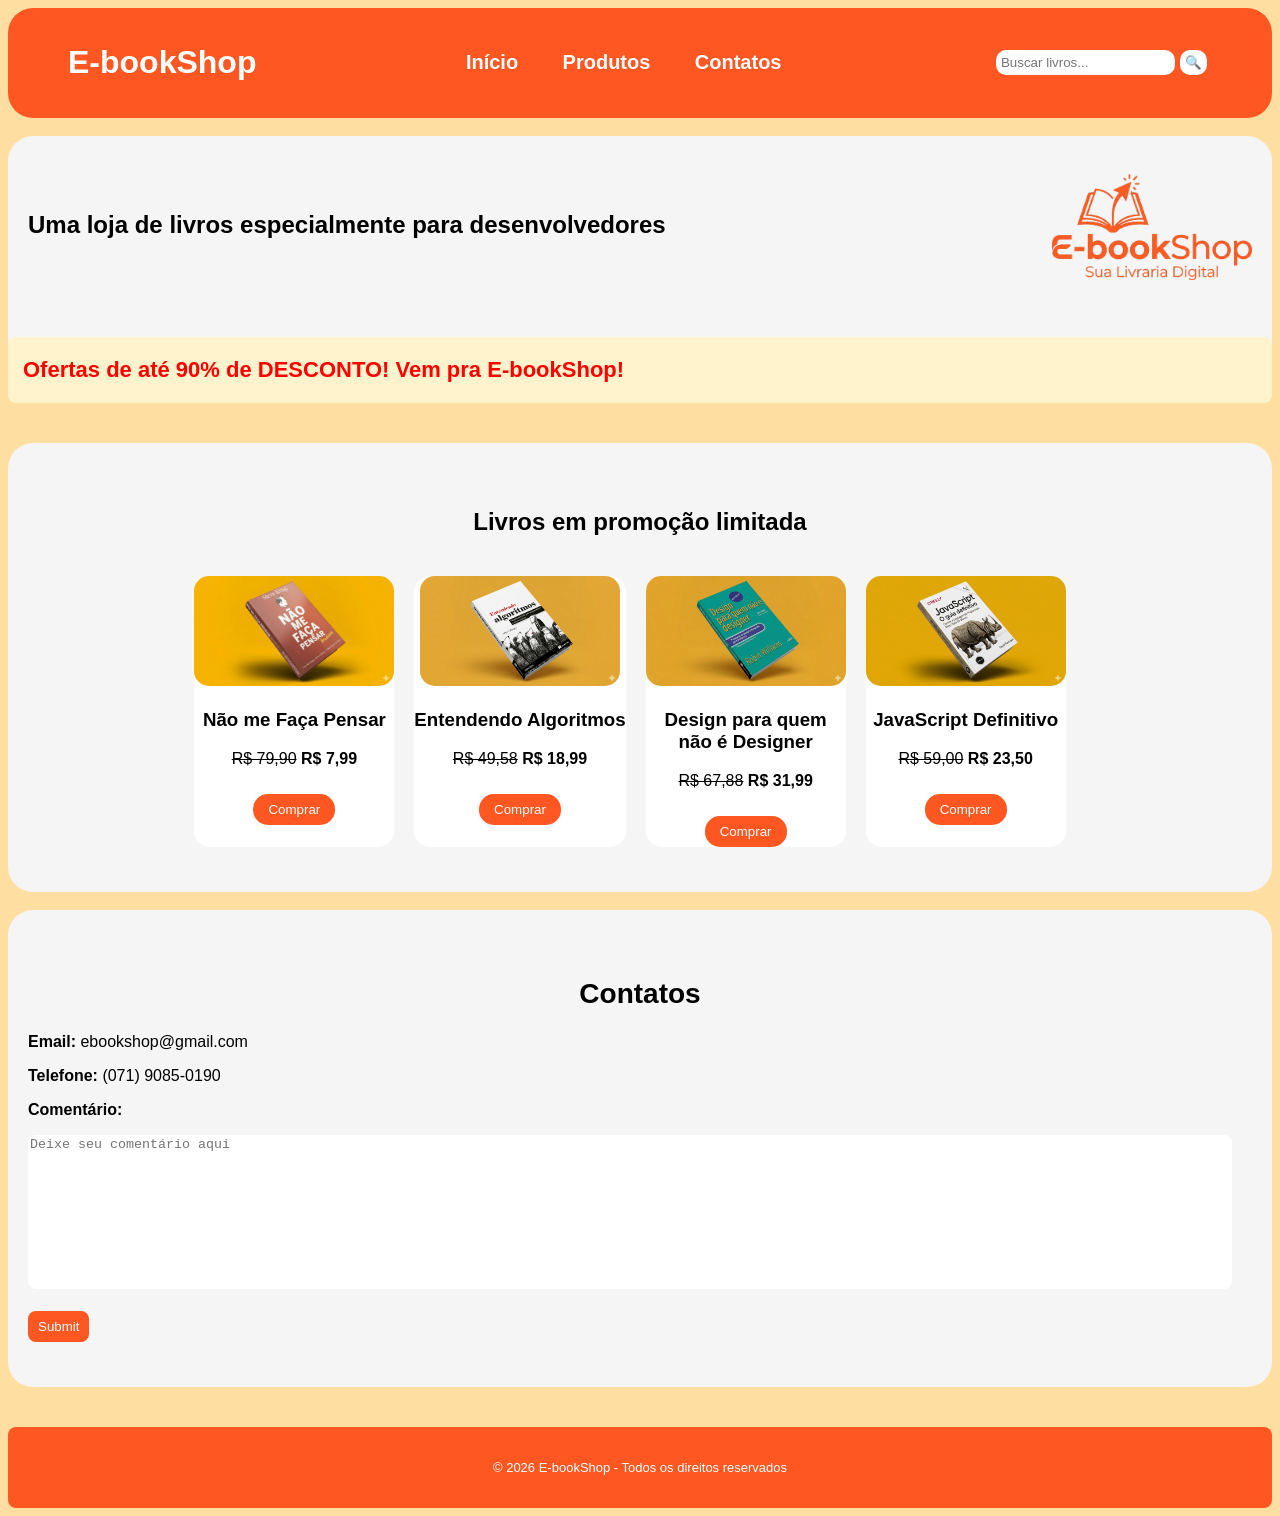
<file: tabalho 05. div/index.html>
<!DOCTYPE html>
<html lang="pt-br">

    <head>
        <meta charset="UTF-8">
        <title>E-bookShop</title>
        <link rel="stylesheet" href="style.css">
    </head>

    <body>
        <header>
            <h1>E-bookShop</h1>
            <nav>
                <a href="#Inicio">Início</a>
                <a href="#Produtos">Produtos</a>
                <a href="#Contatos">Contatos</a>
            </nav>

            <div>
                <input type="text" placeholder="Buscar livros...">
                <button>🔍</button>
            </div>
        </header>
        <br>
        <section id="Inicio">

            <div class="Inicio">
            <h1>Uma loja de livros especialmente para desenvolvedores</h1>
            <img src="logo.png" alt="Logo da Loja" width="200">
            </div>
            
            <p class="Oferta">Ofertas de até 90% de <strong>DESCONTO!</strong> Vem pra E-bookShop!</p>
        </section>
        <br>
        <section id="Produtos">
            <h2>Livros em promoção limitada</h2>
            <div class="Livros">
                <img src="Não me faça pensar.png.png" alt="Capa Livro" width="200">
                <h3>Não me Faça Pensar</h3>
                <p>
                    <del>R$ 79,90</del> 
                    <strong>R$ 7,99</strong>
                </p>
                <button>Comprar</button>
            </div>
            
            <div class="Livros">
                <img src="Entendo Algoritimos.png" alt="Capa Livro" width="200">
                <h3>Entendendo Algoritmos</h3>
                <p>
                    <del>R$ 49,58</del>
                    <strong>R$ 18,99</strong>
                </p>
                <button>Comprar</button>
            </div>
           
            <div class="Livros">
                <img src="Desing.png" alt="Capa Livro" width="200">
                <h3>Design para quem<br>não é Designer</h3>
                <p>
                    <del>R$ 67,88</del>
                    <strong>R$ 31,99</strong>
                </p>
                <button>Comprar</button>
            </div>
            
            <div class="Livros">
                <img src="JavaScript definitivo.png" alt="Capa Livro" width="200">
                <h3>JavaScript Definitivo</h3>
                <p>
                    <del>R$ 59,00</del>
                    <strong>R$ 23,50</strong>
                </p>
                <button>Comprar</button>
            </div><br>
        </section>
        <br>
        <section id="Contatos">
            <h2>Contatos</h2>
            <form>
                <p><b>Email: </b>ebookshop@gmail.com</p>
                <p><b>Telefone: </b>(071) 9085-0190</p>
                <p><b>Comentário: </b></p>
                <textarea name="Comentário" rows="10" cols="98" placeholder="Deixe seu comentário aqui"></textarea><br>
                <br>
                <input type="submit" name="enviar">
            </form>
        </section>
        <footer><p name="rodape">© 2026 E-bookShop - Todos os direitos reservados</p></footer>

    </body>

</html>
</file>
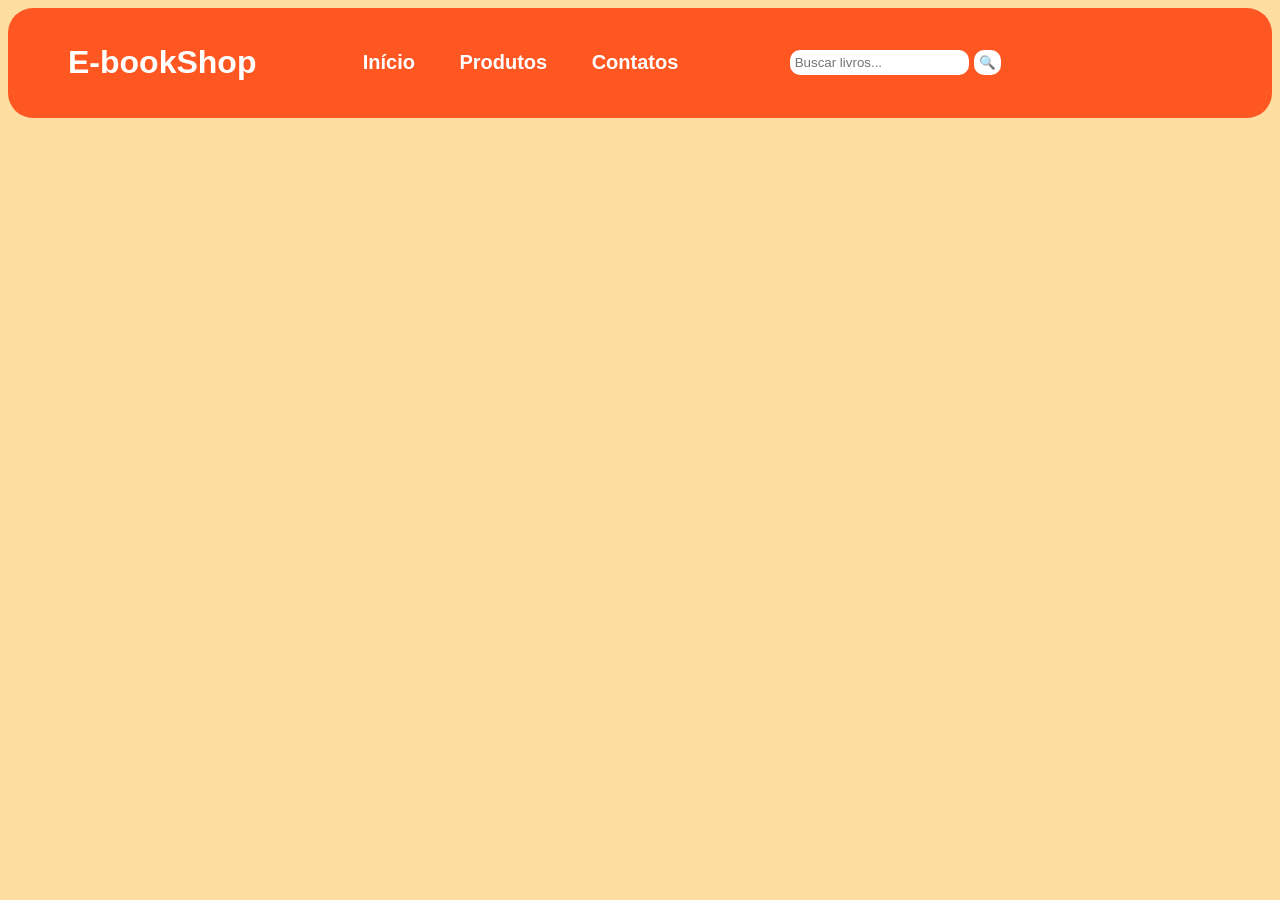
<file: tabalho 05. div/Contato.html>
<!DOCTYPE html>
<html lang="en">
<head>
    <meta charset="UTF-8">
    <meta name="viewport" content="width=device-width, initial-scale=1.0">
    <link rel="stylesheet" href="style.css">
    <title>E-bookShop</title>
</head>
<body>
    <header>
        <h1>E-bookShop</h1>
        <nav>
            <a href="#Inicio">Início</a>
            <a href="#Produtos">Produtos</a>
            <a href="#Contatos">Contatos</a>
        </nav>

        <div>
            <input type="text" placeholder="Buscar livros...">
            <button>🔍</button>
        </div>
    <header>       
</body>
</html>
</file>
<file: tabalho 05. div/style.css>
/*Parte visivel*/
body {
    background-color: rgb(255, 222, 162);
    font-family: Arial, Helvetica, sans-serif;
}

/* sesoes da pagina*/
section {
    background-color:whitesmoke;
    border-radius: 25px;
    
}
html{
    scroll-behavior: smooth;
}


/*Topo da pagina*/
header {
    display: flex;
    justify-content: space-between;
    align-items: center;
    padding: 15px 60px;
    background-color: #ff5722;
    color:white;
    border-radius: 25px;
}

header div{
    display: flex;
    align-items: center;
    gap: 5px;
    border: none;
    border-radius: 10px;
    padding: 10px 5px;
}
header input{
    border-radius: 10px;
    border: none;
    padding: 5px 5px;
}

header button{
    background-color: white;
    cursor: pointer;
    border: none;
    border-radius: 10px;
    padding: 5px 5px;

}


nav a{
    color: white;
    padding: 20px;
    font-size: 20px;
    font-family: Arial, Helvetica, sans-serif;
    text-decoration: none;
    font-weight: 700;
}

nav a:hover{
    color: lightsalmon;
}
/*Se inicio*/
.Inicio {
    display: flex;
    padding: 35px 20px;
    align-items: center;
}

.Inicio img {
    border-radius: 10px;
    margin-left: auto;
}

.Inicio h1 {
    width: 100%;
}

.Oferta {
    font-size: 22px;
    font-weight: bold;
    color: red;
    background-color: #fff3cd;
    padding: 20px 15px;
    border-radius: 8px;
}

/*Sesão de produtos*/

#Produtos {
    display: flex;
    flex-wrap: wrap;
    justify-content: center;
    gap: 20px;
    text-align: center;
    padding: 45px 20px;
}

#Produtos h2 {
    width: 100%;
}
/*A parte dos livros*/
.Livros{
    background-color: white;
    border: none;
    border-radius: 16px;
    margin: px;

}

.Livros:hover {
    transform: scale(1.1);
}

.Livros button{
    margin-top: 10px;
    padding: 8px 15px;
    border: none;
    border-radius: 15px;
    background-color: #ff5722;
    color: white;
    cursor: pointer;
    transition: 0.3s;
}

.Livros button:hover {
    background-color: #e64a19;
}

.Livros img {
    border-radius: 15px;
}

#Contatos{
    padding: 45px 20px;
}
#Contatos h2{
    text-align: center;
    font-size: 28px;
}
form input{
    color: white;
    background-color: #ff5722;
    border: none;
    border-radius: 8px;
    padding: 8px 10px;
   
}
textarea{
    resize: none;
    width: 98%;
    border:none;
    border-radius: 8px;
}

textarea:hover{
    border-color: #ff5722;
}

/*Rodapé*/
footer{
    color: white;
    background-color: #ff5722;
    font-size: small;
    border: none;
    border-radius: 8px;
    padding: 20px;
    margin-top: 40px;
    text-align: center;
}
</file>
